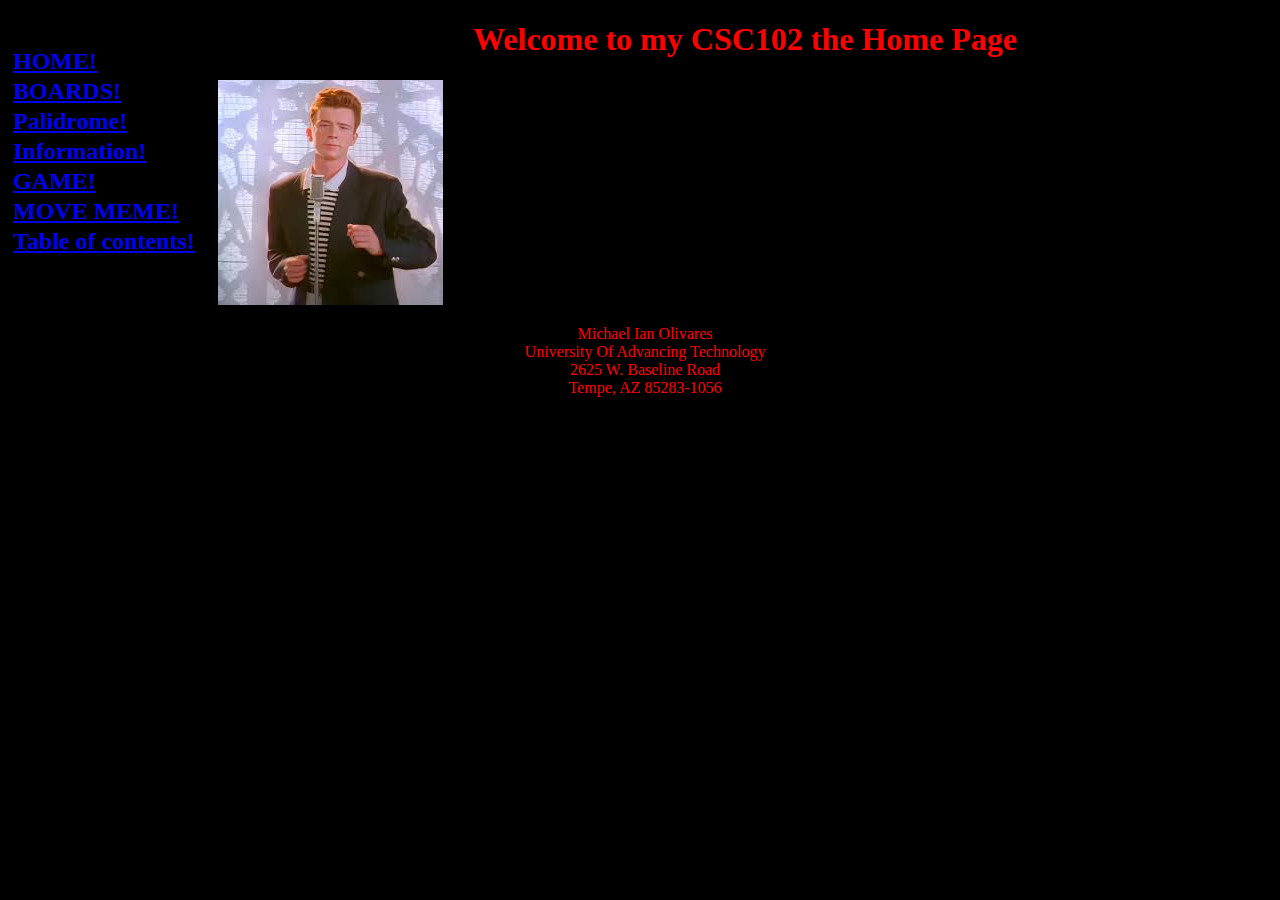
<file: Index.html>
<!-- Michael Olivares, 10 9 2024 -->
<!-- DOCTYPE this is the first tag on the page and it tells the browser that this is an HTML5 page -->
<!DOCTYPE html>
<!-- the html tag goes next -->
<html>
    <!-- the head section has info for the browser and search engine -->
    <head>
        <title>CSC102 Home Page</title>
        <!-- add link to css file -->
         <link rel="stylesheet" href="main.css">
    </head>

    <!-- the body section holds the text and images that we want to show to the user -->
    <body>
      <header>
         <nav>
            <h2>
               <a href="./Index.html">HOME!</a><br> 
               <a href="./boards.html">BOARDS!</a><br>
               <a href="./strings.html">Palidrome!</a><br>
               <a href="./strings1.html">Information!</a><br>
               <a href="./game.html">GAME!</a><br>
               <a href="./move meme.html">MOVE MEME!</a><br>
               <a href="table of contents.html">Table of contents!</a><br>
            </h2>
         </nav>
      </header>
       <h1>Welcome to my CSC102 the Home Page</h1>
       <!-- p is paragraph tag; has spacing around it by default -->
       <p>
          <img id="memeImage" src="memeRR.jpg"/>
       </p>
       <footer>Michael Ian Olivares<br>
      University Of Advancing Technology<br>
      2625 W. Baseline Road<br>
      Tempe, AZ 85283-1056<br>
   </footer>
    </body>
</html>
</file>
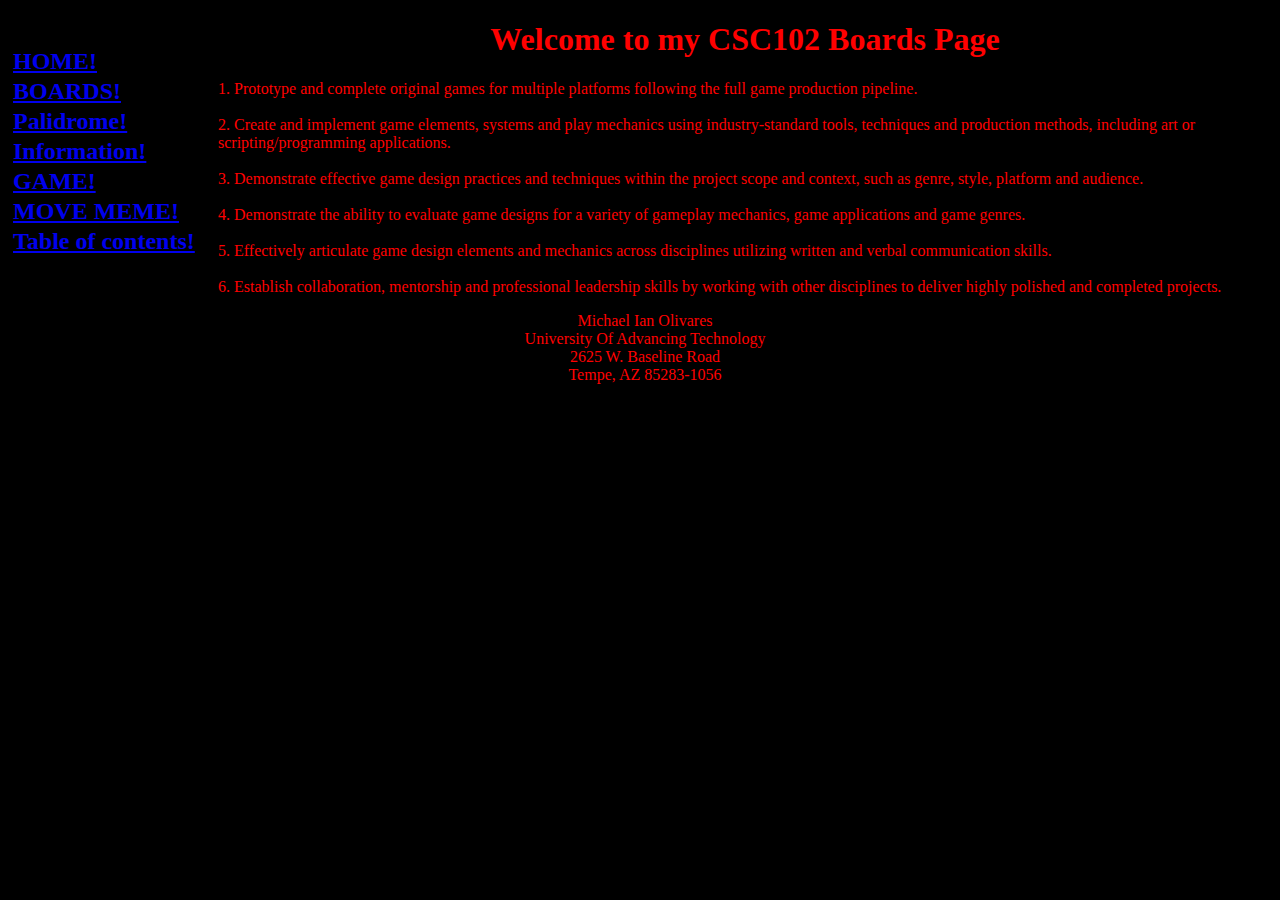
<file: boards.html>
<!-- Michael Olivares, 9/9/2024 -->
<!-- DOCTYPE this is the first tag on the page and it tells the browser that this is an HTML5 page -->
<!DOCTYPE html>
<!-- the html tag goes next -->
<html>
    <!-- the head section has info for the browser and search engine -->
    <head>
        <title>CSC102 Boards Page</title>
         <!-- add link to css file -->
         <link rel="stylesheet" href="main.css">
    </head>

    <!-- the body section holds the text and images that we want to show to the user -->
    <body>
        <header>
            <nav>
               <h2>
                  <a href="./Index.html">HOME!</a><br>
                  <a href="./boards.html">BOARDS!</a><br>
                  <a href="./strings.html">Palidrome!</a><br>
                  <a href="./strings1.html">Information!</a><br>
                  <a href="./game.html">GAME!</a><br>
                  <a href="./move meme.html">MOVE MEME!</a><br>
                  <a href="table of contents.html">Table of contents!</a><br>
               </h2>
            </nav>
         </header>
       <h1>Welcome to my CSC102 Boards Page</h1>
       <!-- p is paragraph tag; has spacing around it by default -->
       <p>
        1. Prototype and complete original games for multiple platforms following the full game production pipeline.
        <br>
        <br> 
        2. Create and implement game elements, systems and play mechanics using industry-standard tools, techniques and 
        production methods, including art or scripting/programming applications. 
        <br>
        <br>
        3. Demonstrate effective game design practices and techniques within the project scope and context, such as genre, style, 
        platform and audience. 
        <br>
        <br>
        4. Demonstrate the ability to evaluate game designs for a variety of gameplay mechanics, game applications and game 
        genres. 
        <br>
        <br>
        5. Effectively articulate game design elements and mechanics across disciplines utilizing written and verbal communication 
        skills. 
        <br>
        <br>
        6. Establish collaboration, mentorship and professional leadership skills by working with other disciplines to deliver highly 
        polished and completed projects. 
       </p>
       <footer>Michael Ian Olivares<br>
        University Of Advancing Technology<br>
        2625 W. Baseline Road<br>
        Tempe, AZ 85283-1056<br>
     </footer>
    </body>
</html>
</file>
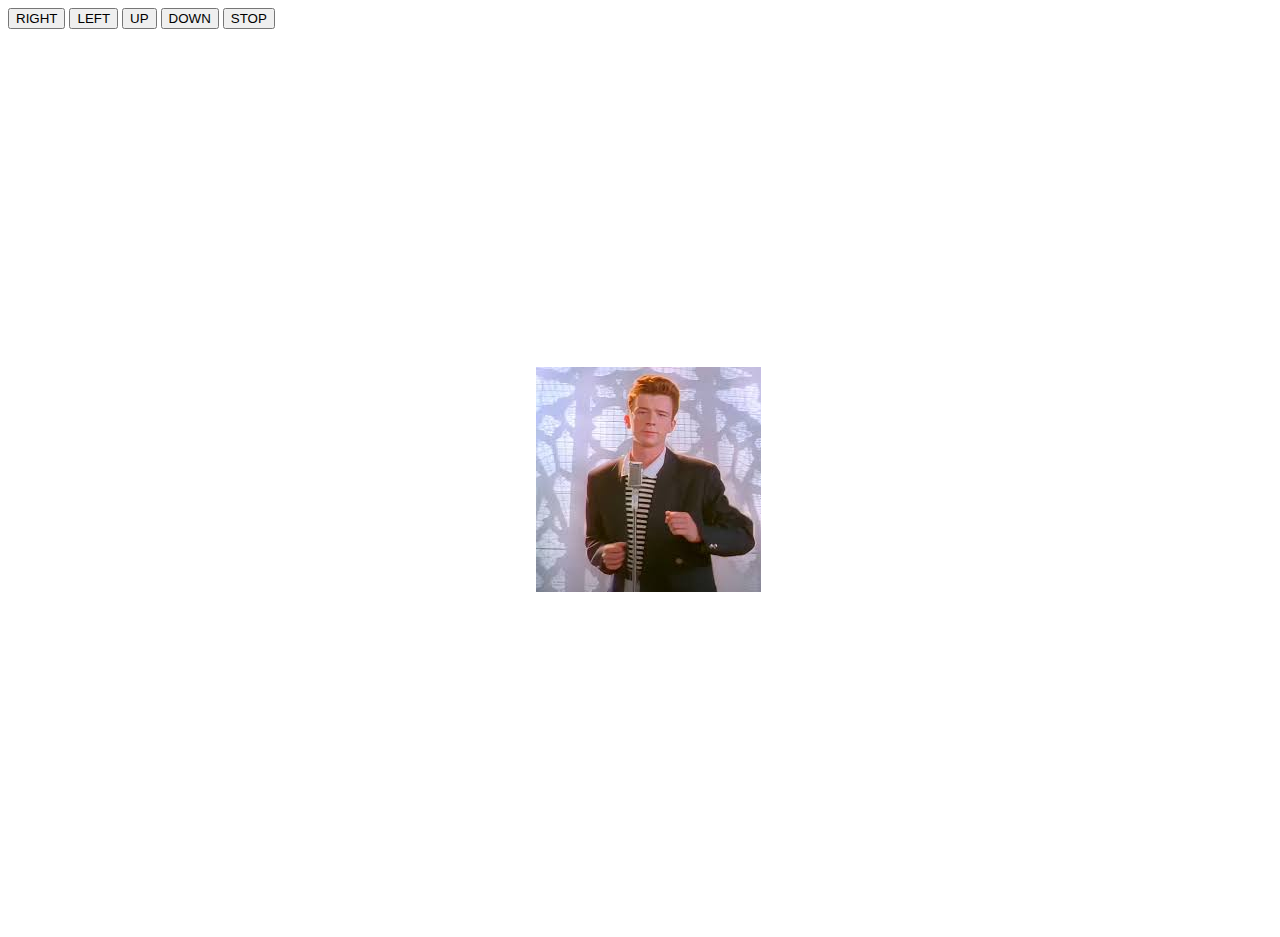
<file: event driven.html>
<!DOCTYPE html>
<html lang="en">
    <head>
        <title>MOVE MEME!</title>
        <link rel="stylesheet" href="event driven.css"/>
        
    </head>

    <body>
        <button onclick="startMoving('right')">RIGHT</button>
        <button onclick="startMoving('left')">LEFT</button>
        <button onclick="startMoving('up')">UP</button>
        <button onclick="startMoving('down')">DOWN</button>
        <button onclick="stopMoving('stop')">STOP</button>
        <div id="container">
            <img id="moveableMEME" src="memeRR.jpg" />
        </div>
        <script src="event driven.js"></script>
        
    </body>
</html>
</file>
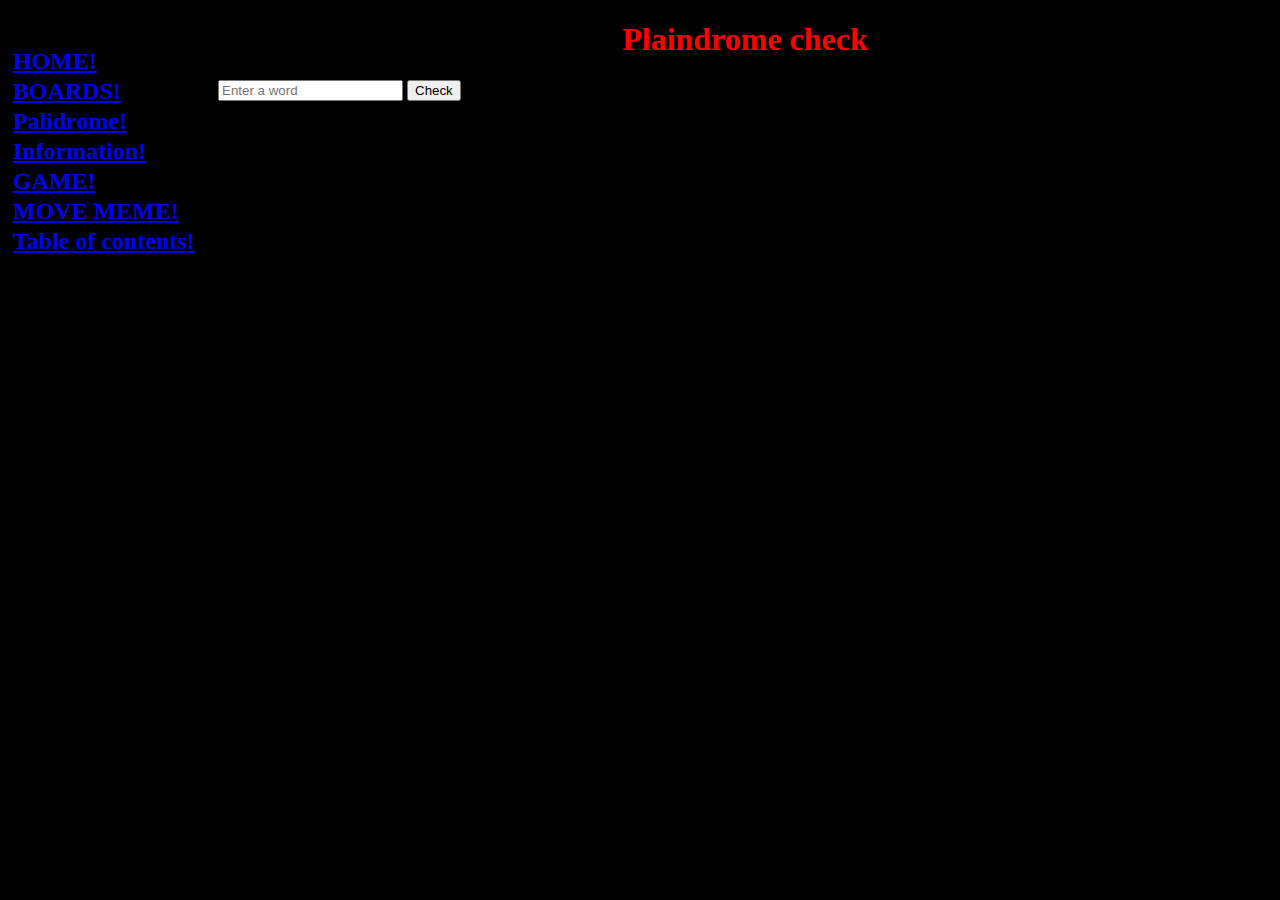
<file: strings.html>
<!DOCTYPE html>
<hmtl lang="eng">
<head>
    <meta charset="UTF-8">
    <meta name="viewport" content="width=device-width, initial-scale=1.0">
    <title>Palindrome check</title>
    <link rel="stylesheet"
    href="main.css">
</head>
<body>
    <header>
        <nav>
           <h2>
              <a href="./Index.html">HOME!</a><br>
              <a href="./boards.html">BOARDS!</a><br>
              <a href="./strings.html">Palidrome!</a><br>
              <a href="./strings1.html">Information!</a><br>
              <a href="./game.html">GAME!</a><br>
              <a href="./move meme.html">MOVE MEME!</a><br>
              <a href="table of contents.html">Table of contents!</a><br>
           </h2>
        </nav>
     </header>
    <div class="container"><h1>Plaindrome check</h1>
        <input type="text" id="inputString" placeholder="Enter a word">
        <button onClick="checkPalindrome()">Check</button>
        <p id="result"></p>
    </div>
    
    
    <script src="strings.js"></script>
</body>
</file>
<file: main.css>
/* 
decloration block:

selector{
   property1: value1;
   property2: value2;
}
*/

body{
    background-color: black;
    color: red;
}

nav{
    height: 600px;
    width: 200px;
    float: left;
    padding: 5px;
    line-height: 30px;
}

footer{
    text-align: center;
    margin-right: 200px;
}

#memeImage{
    margin-right: 200px;
}

h1{
    text-align: center;
}
</file>
<file: event driven.css>
#container {
    width: 100vw;
    height: 100vh;
    display: flex;
    justify-content: center;
    align-items: center;
    overflow: hidden;
    position: relative;
}
#moveableMEME {
    position: absolute;
}
</file>
